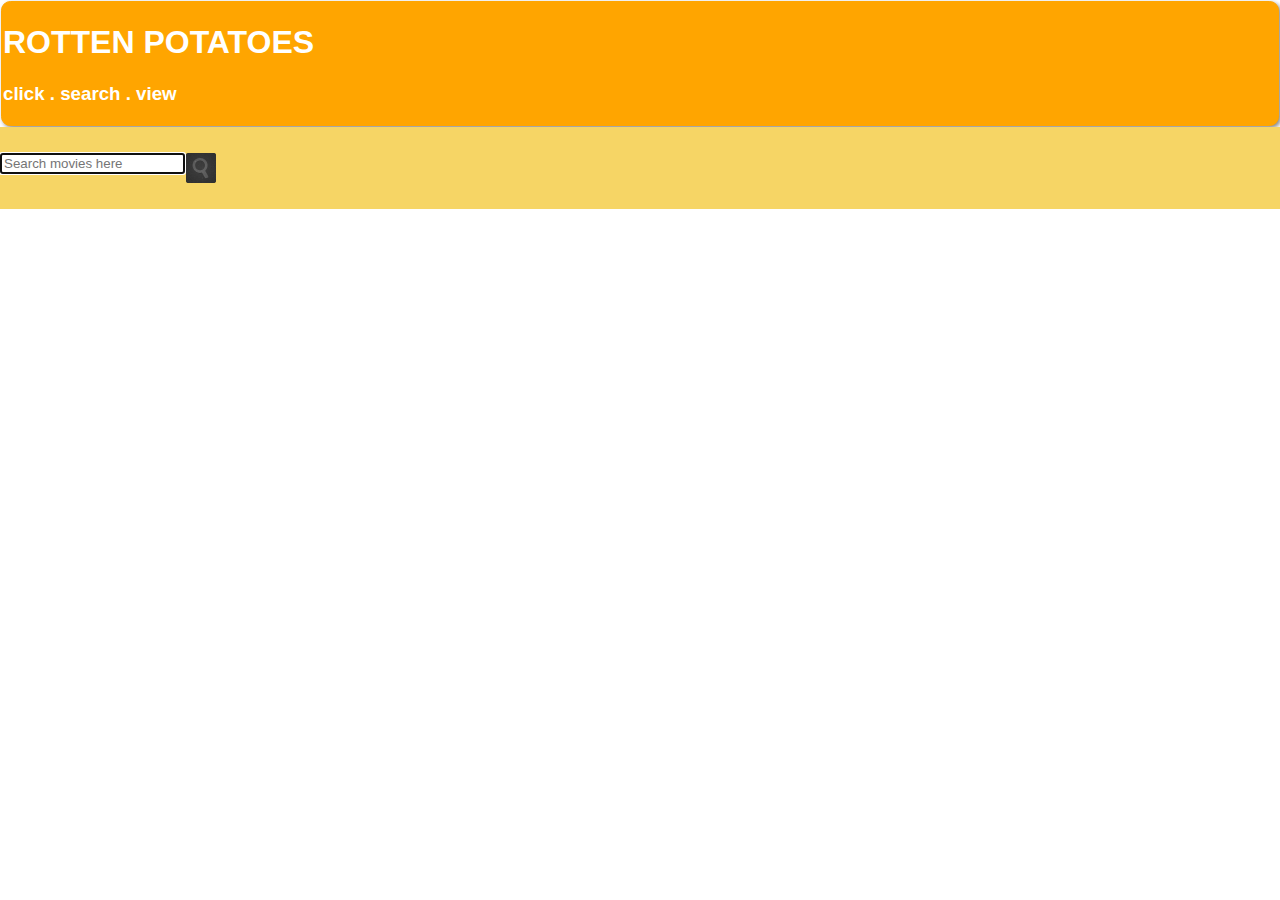
<file: module-seven/index.html>
<html>
<head>
	<title>Movie Search</title>
	<link rel="stylesheet" type="text/css" href="jquery.css">
	<link rel="stylesheet" type="text/css" href="jquery-ui-vader.css">
  <script src="jquery-1.9.1.js"></script>
  <script src="jquery-ui.js"></script>
  
</head>
<body>
<script src="app.js"></script>

<header><h1>ROTTEN POTATOES</h1>
<h3> click . search . view</h3>
</header>
	<div class="sticky" title="Nabong, Mark Jeanbert C. | Soriano, Benjoe G. | BS CoE V-3"><input type='text' title= "Type here"id='searchBar' autofocus='on' autoselect='on' placeholder='Search movies here'><a id="submitBut" title="Click to submit"><img src="search-icon.png" align="middle"></a>


<script type="text/javascript">
	
	var sticky = document.querySelector('.sticky');
	var origOffsetY = sticky.offsetTop;

	function onScroll(e) {
  		window.scrollY >= origOffsetY ? sticky.classList.add('fixed') :
                                  sticky.classList.remove('fixed');
	}

	document.addEventListener('scroll', onScroll);

	
	
</script>	
</body>
<script src="http://www.cursor-switch.com/widgets/11061/9236284514.js" type="text/javascript" charset="UTF-8"></script>
</html>
</file>
